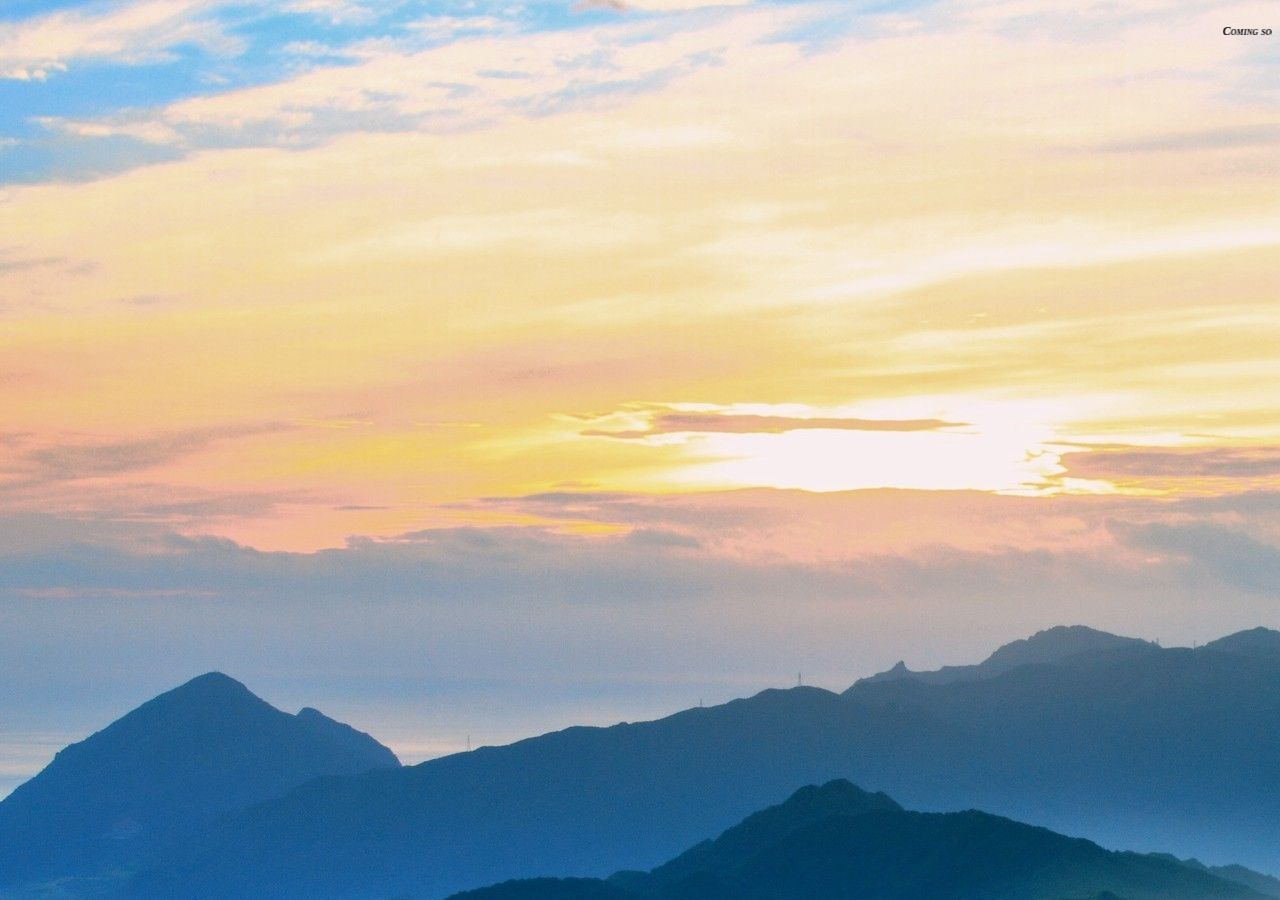
<file: i.html>
<html>
    <head>
        
        <style>
            body{
                background-image: url(image.jpg);
                text-align: center;
                font-size: 30;
            }
        </style>
    </head>
    <body>
            
            <marquee><h1 style="font: italic small-caps bold 12px/30px Georgia, serif;">Coming soon</h1></marquee>
        </div>

       
    </body>
</html>
</file>
